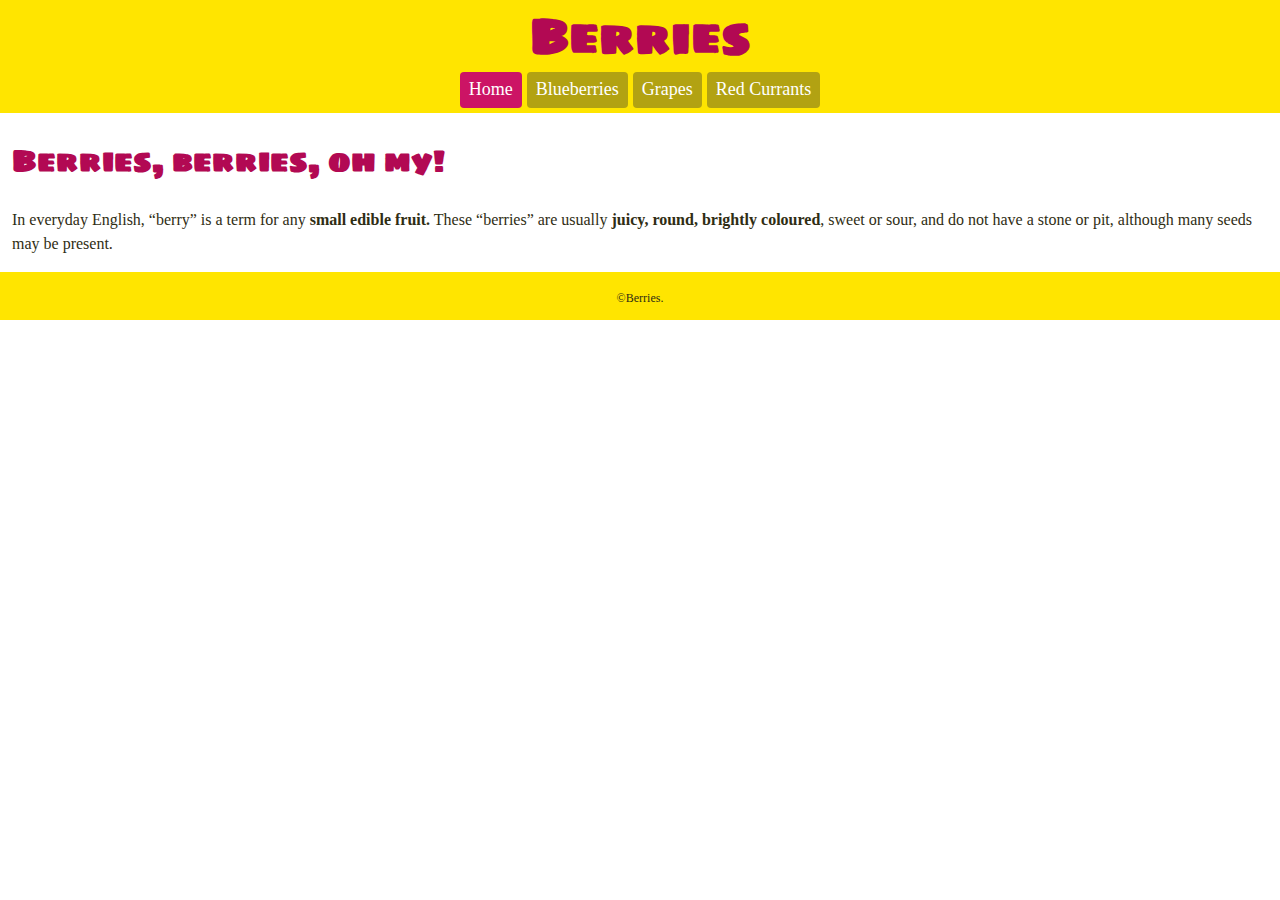
<file: index.html>
<!DOCTYPE html>
<html lang="en-ca">
<head>
  <meta charset="utf-8">
  <title>Berries</title>
  <link href="https://fonts.googleapis.com/css?family=Sigmar+One&display=swap" rel="stylesheet">
  <meta name="viewport" content="width=device-width,initial-scale=1">
  <link href="css/main.css" rel="stylesheet">
</head>
<body>
  <header>
    <h1>Berries</h1>

    <nav>
      <ul class="nav">
        <li><a class="current" href="index.html">Home</a></li>
        <li><a href="blueberries.html">Blueberries</a></li>
        <li><a href="grapes.html">Grapes</a></li>
        <li><a href="redcurrants.html">Red Currants</a></li>
      </ul>
    </nav>
  </header>

  <main>
    <h2>Berries, berries, oh my!</h2>
    <p> In everyday English, “berry” is a term for any <b>small edible fruit.</b> These “berries” are usually <b>juicy, round, brightly coloured</b>, sweet or sour, and do not have a stone or pit, although many seeds may be present.</p>
  </main>
  <footer>
    <div class="footer">
      <small>©Berries.</small>
    </div>
  </footer>

</body>
</html>
</file>
<file: css/main.css>
html {
  box-sizing: border-box;
  background-color: #fff;
  font-family: "Sigmar One", cursive;
  line-height: 1.5;
}

*, *::before, *::after {
  box-sizing: inherit;
}

body {
  margin: 0;
}

header {
  background-color: #ffe500;
  margin: 0;
  padding: 0;
}

h1 {
  font-family: "Sigmar One", cursive;
  text-align: center;
  color: #b20953;
  display: block;
  font-size: 3rem;
  padding-bottom: 0;
  margin-bottom: 0;
  padding-top: 0;
  margin-top: 0;
}

.nav {
  list-style-type: none;
  font-size: 1.125rem;
  margin: 0;
  padding: 0;
}

.nav li {

  display: inline-block;
  margin-bottom: .3em;
}

ul {
  text-align: center;
}

a {
  text-decoration: none;
  font-family: Georgia;
  text-align: center;
  padding: .2em .5em .3em;
  border-radius: 4px;
  background-color: #b2a212;
  color: #fff;
  display: inline-block;
}

a:hover {
  background-color: #b20953;
}

h2 {
  font-family: "Sigmar One", cursive;
  text-align: left;
  color: #b20953;
  display: block;
  font-size: 1.875rem;
}

small {
  font-family: Georgia;
  font-size: .75rem;
  color: #2f2d13;
}

p {
  font-family: Georgia;
  color: #2f2d13;
}

footer {
  background-color: #ffe500;
  text-align: center;
  margin: 0;
  padding: .75em;
}

.nav .current {
  background-color: #cc1465;
}

img {
  display: block;
  width: 100%;
}

main {
  padding-left: .75em;
  padding-right: .75em;
}
</file>
